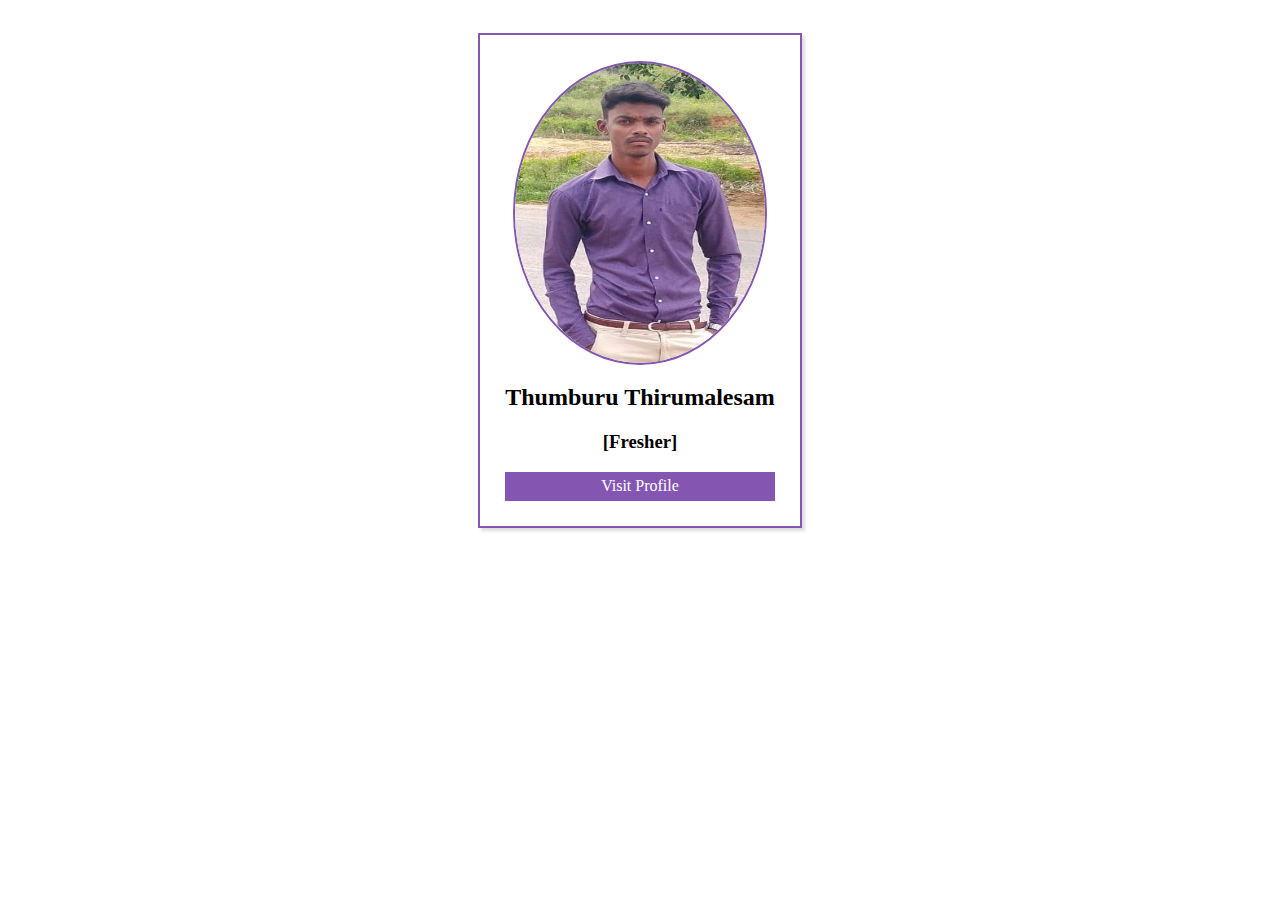
<file: index.html>
<!DOCTYPE html>
<html lang="en" dir="ltr">
  <head>
    <meta charset="utf-8">
    <title>RESUME</title>

    <link rel="stylesheet" href="style.css" >
  </head>
  <body>
    <!--parent-->
     <div class="parent" style="background:09fd70">
      <!--child-->
       <div class="child">
         <img src="1.jpg" alt="profile" class="center">
         <h2>Thumburu Thirumalesam</h2>
         <h3>[Fresher]</h3>
         <a href="resume.html" class="a">Visit Profile</a>
      </div>
  </body>
</html>
</file>
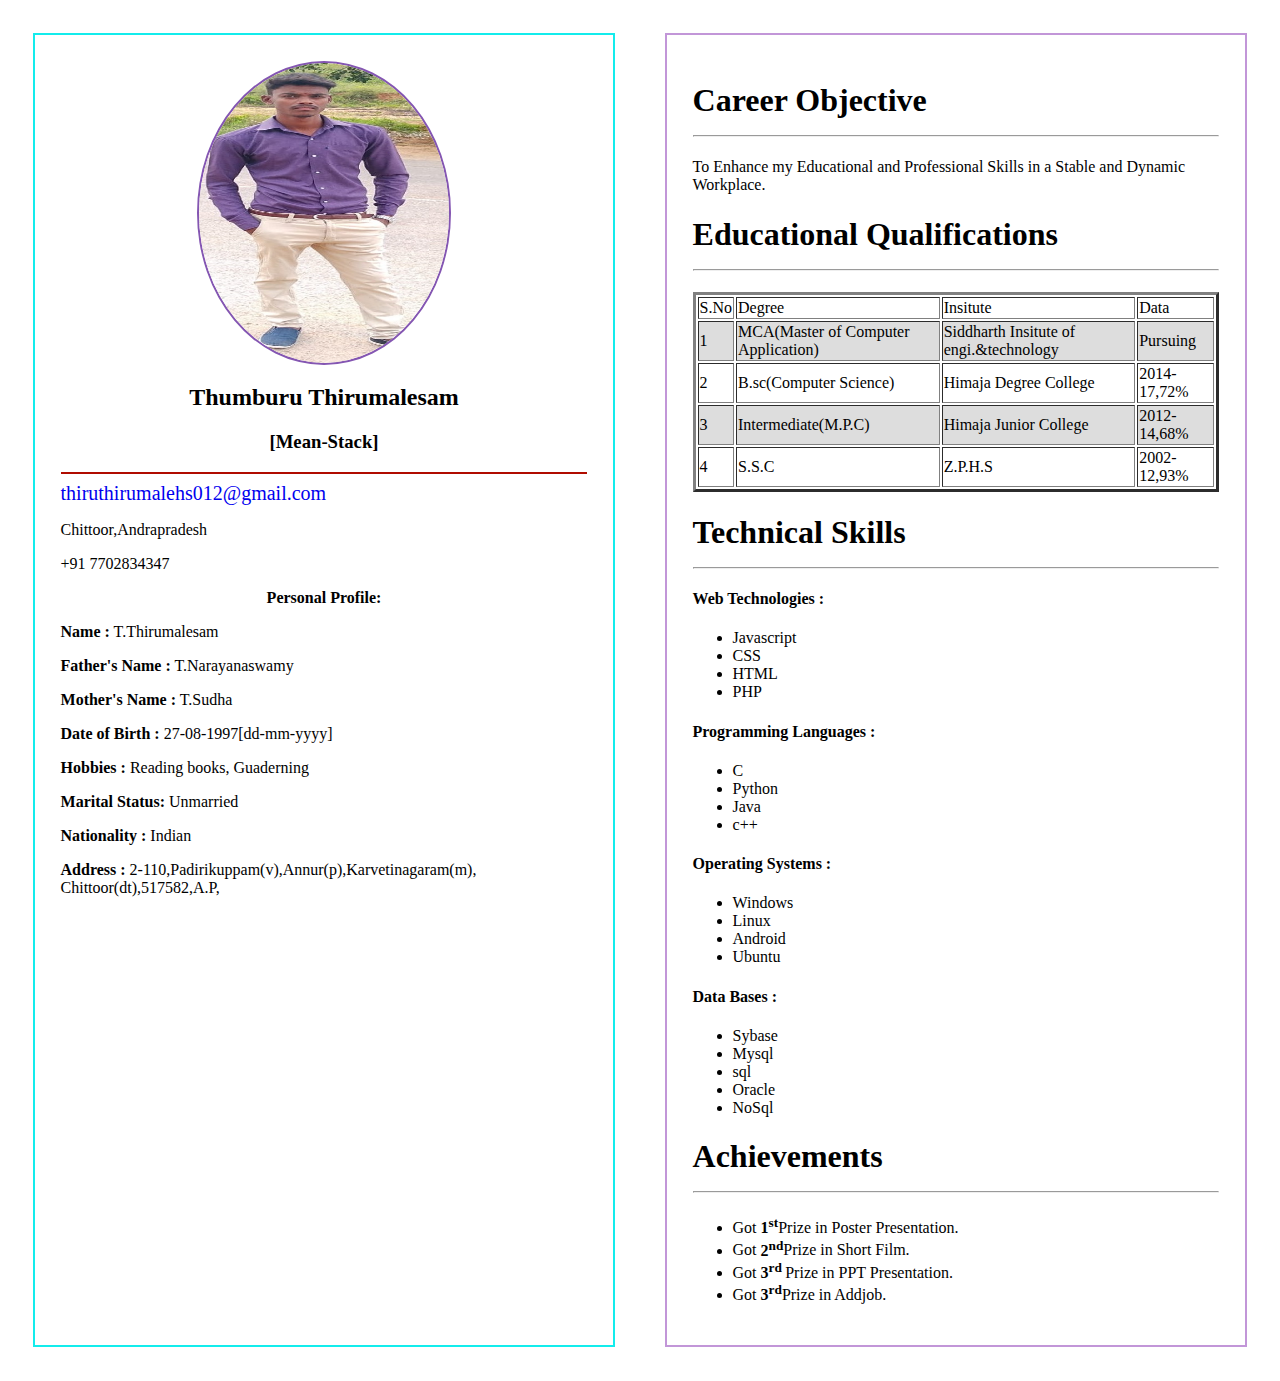
<file: resume.html>
<!DOCTYPE html>
<html lang="en" dir="ltr">
  <head>
    <meta charset="utf-8">
    <title>THUMBURU THIRUMALESAM</title>
    <meta name="viewport" content="width=device-width,initial-scale=1">
    <link rel="stylesheet" href="style.css">
  </head>
  <body>
    <!--parent  -->
    <div class="parent">
      <!-- left Child -->
      <div class="leftChild">
        <img src="profile.jpg" alt="profile 1">
        <h2>Thumburu Thirumalesam</h2>
        <h3>[Mean-Stack]</h3>
        <hr color="block">
        <a href="mailto:thiruthirumalehs012@gmail.com" class="mail">thiruthirumalehs012@gmail.com</a>
        <p>Chittoor,Andrapradesh</p>
        <p>+91 7702834347</p><center>
        <P><strong>Personal Profile:</strong></P></center>
        <p><strong>Name          :</strong>  T.Thirumalesam</p>
        <p><strong>Father's Name :</strong>   T.Narayanaswamy</p>
        <p><strong>Mother's Name :</strong>   T.Sudha</p>
        <p><strong>Date of Birth :</strong>   27-08-1997[dd-mm-yyyy]</p>
        <p><strong>Hobbies       :</strong>   Reading books, Guaderning</p>
        <p><strong>Marital Status:</strong>   Unmarried</p>
        <p><strong>Nationality   :</strong>   Indian</p>
        <p><strong>Address       :</strong>  2-110,Padirikuppam(v),Annur(p),Karvetinagaram(m),<br>Chittoor(dt),517582,A.P,</strong></p>
              </div>
        <!--Right Child  -->
        <div class="rightChild" id="child2">


        </div>
      </div>
      <script type="text/javascript" src="main.js">

      </script>
  </body>
</html>
</file>
<file: style.css>
tr:nth-child(even)
{
  background:	#ddd;
}
.parent{
  display:flex;
  flex-direction:row;
  justify-content:center;
}
.child{
  background:#fff;
  border:2px solid #8456B2;
  padding:2%;
  margin:2%;
  box-shadow:3px 3px 3px #ddd;

}
img{
  width:250px;
  height:300px;
  border-radius:100%;
  border:2px solid #8456B2;
  display: block;
  margin-left: auto;
  margin-right: auto;
}
h3,
h2{
  text-align:center;
}
.a{
  display:block;
  text-align: center;
  margin-left:auto;
  text-decoration:none;
  background:#8456B2;
  color:#fff;
  padding:2%;
}
.leftChild{
  width:92%;
  border:2px solid #13ECEC;
  padding:2%;
  margin:2%;
  /* text-align:center; */
}
.rightChild{
  width:92%;
  border:2px solid #C296D8;
  padding:2%;
  margin:2%;
}
.center{
  display: block;
  margin-left: auto;
  margin-right: auto;
}
.mail{
  text-decoration:none;
  font-size:20px;

}
@media only screen and (min-width:320px) and (max-width:480px)
{

  .parent{
    display:flex;
    flex-direction:column;
    justify-content:center;
  }
  .child{
    background:#fff;
    border:2px solid #8456B2;
    padding:2%;
    margin:2%;
    box-shadow:3px 3px 3px #ddd;

  }
  img{
    width:200px;
    height:200px;
    border-radius:100%;
    border:2px solid #8456B2;
    display: block;
    margin-left: auto;
    margin-right: auto;
  }
  h3,
  h2{
    text-align:center;
  }
  .a{
    display:block;
    text-align: center;
    margin-left:auto;
    text-decoration:none;
    background:#8456B2;
    color:#fff;
    padding:2%;
  }
  .leftChild{
    width:90%;
    border:2px solid #13ECEC;
    padding:2%;
    margin:2%;
    /* text-align:center; */
  }
  .rightChild{
    width:90%;
    border:2px solid #C296D8;
    padding:2%;
    margin:2%;
  }
  .center{
    display: block;
    margin-left: auto;
    margin-right: auto;
  }
  .mail{
    text-decoration:none;
    font-size:20px;

  }
}
@media only screen and (min-width:481px) and (max-width:768px)
{

  .parent{
    display:flex;
    flex-direction:row;
    justify-content:center;
  }
  .child{
    background:#fff;
    border:2px solid #8456B2;
    padding:2%;
    margin:2%;
    box-shadow:3px 3px 3px #ddd;

  }
  img{
    width:200px;
    height:200px;
    border-radius:100%;
    border:2px solid #8456B2;
    display: block;
    margin-left: auto;
    margin-right: auto;
  }
  h3,
  h2{
    text-align:center;
  }
  .a{
    display:block;
    text-align: center;
    margin-left:auto;
    text-decoration:none;
    background:#8456B2;
    color:#fff;
    padding:2%;
  }
  .leftChild{
    width:100%;
    border:2px solid #13ECEC;
    padding:2%;
    margin:2%;
    /* text-align:center; */
  }
  .rightChild{
    width:100%;
    border:2px solid #C296D8;
    padding:2%;
    margin:2%;
  }
  .center{
    display: block;
    margin-left: auto;
    margin-right: auto;
  }
  .mail{
    text-decoration:none;
    font-size:20px;

  }
}
@media only screen and (min-width:769px) and (max-width:1024px)
{

  .parent{
    display:flex;
    flex-direction:row;
    justify-content:center;
  }
  .child{
    background:#fff;
    border:2px solid #8456B2;
    padding:2%;
    margin:2%;
    box-shadow:3px 3px 3px #ddd;

  }
  img{
    width:200px;
    height:200px;
    border-radius:100%;
    border:2px solid #8456B2;
    display: block;
    margin-left: auto;
    margin-right: auto;
  }
  h3,
  h2{
    text-align:center;
  }
  .a{
    display:block;
    text-align: center;
    margin-left:auto;
    text-decoration:none;
    background:#8456B2;
    color:#fff;
    padding:2%;
  }
  .leftChild{
    width:100%;
    border:2px solid #13ECEC;
    padding:2%;
    margin:2%;
    /* text-align:center; */
  }
  .rightChild{
    width:100%;
    border:2px solid #C296D8;
    padding:2%;
    margin:2%;
  }
  .center{
    display: block;
    margin-left: auto;
    margin-right: auto;
  }
  .mail{
    text-decoration:none;
    font-size:20px;

  }
}
</file>
